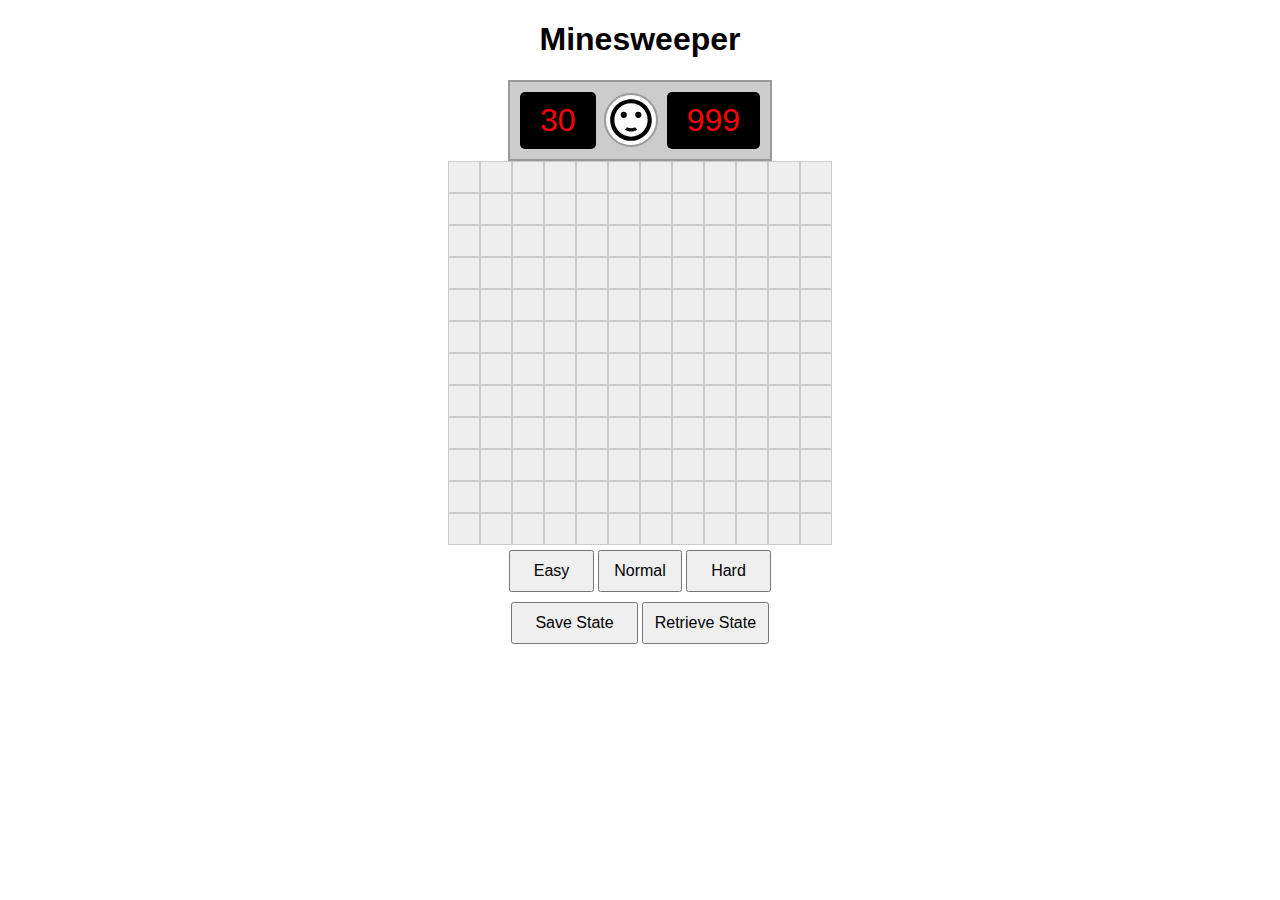
<file: index.html>
<!-- Index.html -->
<!DOCTYPE html>
<html>
 
<head>
    <title>Minesweeper Game</title>
</head>
<link rel="stylesheet" href="styles.css">
 
<body>
    <h1>Minesweeper</h1>
    <div id="gameInfo">
        <div id="mineCount"></div>
        <img id="resetButton" src="neutral.svg" alt="Reset Game" />
        <div id="timer"></div>
    </div>
    <div id="gameBoard"></div>
    <button id="easy" class="difficulty">Easy</button>
    <button id="normal" class="difficulty">Normal</button>
    <button id="hard" class="difficulty">Hard</button>
    <br>
    <button id="saveState" class="sr">Save State</button>
    <button id="retrieveState" class="sr">Retrieve State</button>
</body>
<script src="script.js"></script>
 
</html>
</file>
<file: styles.css>
body {
    font-family: Arial, sans-serif;
    text-align: center;
}
.board {
    display: inline-block;
    margin: 20px;
}
.cell {
    width: 30px;
    height: 30px;
    border: 1px solid #ccc;
    display: inline-block;
    text-align: center;
    vertical-align: middle;
    font-size: 20px;
    cursor: pointer;
 
    /* Default color for unrevealed tiles */
    background-color: #eee;
 
    /* Default color for unrevealed tile text */
    color: #333;
}

.cell img {
    width: 90%;  /* Adjust as needed */
    height: 100%; /* Adjust as needed */
}

.revealed {
    /* Color for revealed tiles */
    background-color: #ccc;
 
    /* Color for revealed tile text */
    color: #000;
}
.mine {
    /* Color for mines */
    background-color: #ff3333;
}

#gameInfo {
    display: flex;
    justify-content: space-between;
    align-items: center;
    background-color: #ccc; /* Background color of the game board */
    padding: 10px; /* Adjust padding as needed */
    border: 2px solid #999; /* Border style */
    width: 19%; /* Set the width to 50% */
    margin: 0 auto; /* Center the element horizontally */
}

#mineCount,
#timer {
    background-color: black; /* Background color for the counters */
    color: red; /* Text color for the counters */
    font-family: 'Digital-7', sans-serif; /* Use a digital clock font if available */
    font-size: 2em; /* Adjust font size as needed */
    padding: 10px 20px; /* Adjust padding for the counters */
    border-radius: 5px; /* Rounded corners for counters */
}

#resetButton {
    width: 50px; /* Width of the reset button */
    height: 50px; /* Height of the reset button */
    background-color: #fff; /* Background color of the reset button */
    border: 2px solid #999; /* Border style for the reset button */
    border-radius: 50%; /* Make the reset button circular */
    display: flex;
    justify-content: center;
    align-items: center;
    cursor: pointer; /* Change cursor to pointer on hover */
}

#resetButton img {
    width: 80%; /* Adjust size of the image inside the button */
    height: auto;
}

.flagged {
    background-color: yellow; /* Color for flagged cells */
}

button.difficulty {
    width: 6.65%;
    margin: 5px 0;
    padding: 10px;
    font-size: 1em;
}

button.sr{
    width: 10%;
    margin: 5px 0;
    padding: 10px;
    font-size: 1em;
}
</file>
